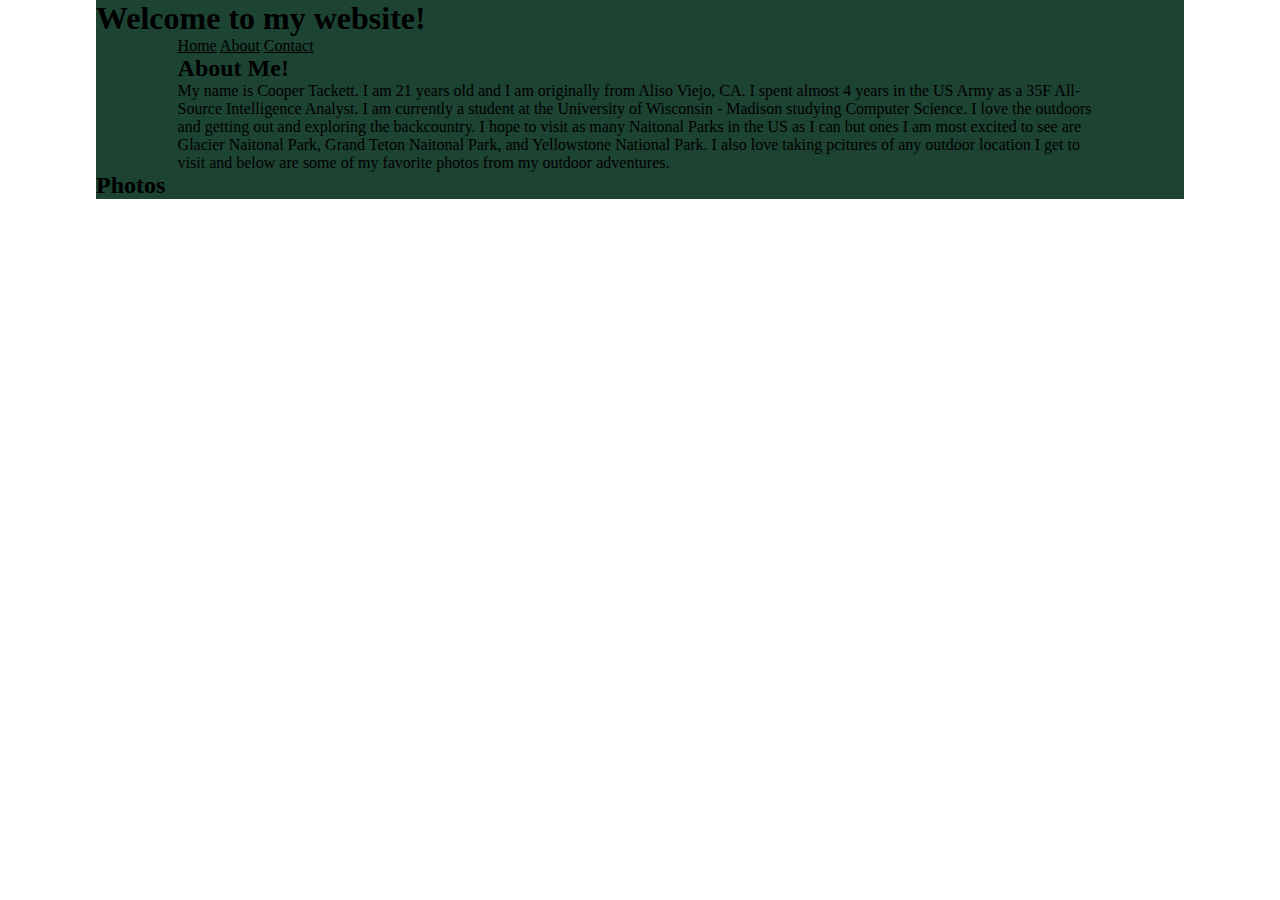
<file: index.html>
<!DOCTYPE html>
<html>
<head>
    <title>Cooper Tackett</title>
    <link rel="stylesheet" type="text/css" href="https://cttackett.github.io/assets/css/style.css">
</head>
<body>
    <div class="header">
        <h1>Welcome to my website!</h1>
        <div class="nav">
            <a href="index.php">Home</a>
            <a href="about.php">About</a>
            <a href="contact.php">Contact</a>
    </div>
    <div class="about">
        <h2>About Me!</h2>
        <p>My name is Cooper Tackett. I am 21 years old and I am originally from Aliso Viejo, CA. I spent 
            almost 4 years in the US Army as a 35F All-Source Intelligence Analyst. I am currently a student 
            at the University of Wisconsin - Madison studying Computer Science. I love the outdoors and getting 
            out and exploring the backcountry. I hope to visit as many Naitonal Parks in the US as I can but ones 
            I am most excited to see are Glacier Naitonal Park, Grand Teton Naitonal Park, and Yellowstone 
            National Park. I also love taking pcitures of any outdoor location I get to visit and below are 
            some of my favorite photos from my outdoor adventures. 
        </p>
    </div>
    <div class="photos">
        <h2>Photos</h2>
        
    </div>
</body>
</html>
</file>
